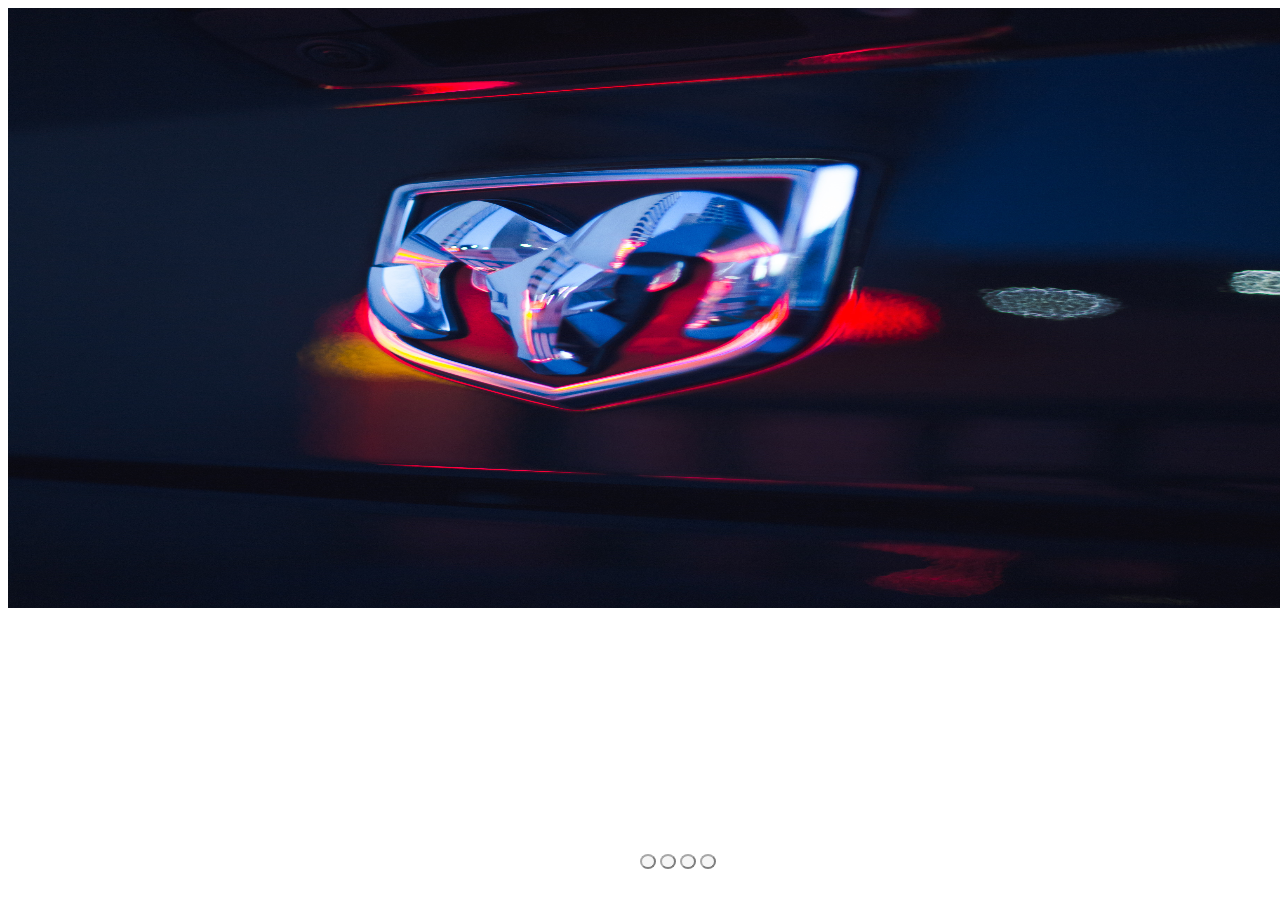
<file: slider.html>
<!DOCTYPE html>
<html>
    <head>
        
    <title>image slider</title>
    <script>
        function f(){
            document.getElementById('photo1').style.display='block';
            document.getElementById('photo2').style.display='none';
            document.getElementById('photo3').style.display='none';
            document.getElementById('photo4').style.display='none';
        }
        function g(){
            document.getElementById('photo2').style.display='block';
            document.getElementById('photo1').style.display='none';
             document.getElementById('photo3').style.display='none';
             document.getElementById('photo4').style.display='none';
        }
        function h(){
            document.getElementById('photo3').style.display='block';
            document.getElementById('photo1').style.display='none';
            document.getElementById('photo2').style.display='none';
            document.getElementById('photo4').style.display='none';
            
        }
        function i(){
            document.getElementById('photo3').style.display='none';
            document.getElementById('photo1').style.display='none';
            document.getElementById('photo2').style.display='none';
            document.getElementById('photo4').style.display='block';
            
        }
    </script>
    <style>
        .content{
            width:100%;
            height: 600px;
        }
        .buttonss{
            position: absolute;
            bottom: 30px;
            left: 50%;
        }
        .images{
            width: 100%;
            height:600px;
            position: absolute;
        }
        .images img{
            width: 100%;
            height:600px; 
        }
        #photo3,#photo2,#photo4{
            display: none;
        }
        #b1,#b2,#b3,#b4{
            width: 15px;
            height: 15px;
            border-radius: 50%;
            opacity: 0.5;
        }
        
    </style>
    </head>
    <body>
        <div class="content">
        <div class="images">
            <img src="resources/css/logo.jpg" alt="1" id="photo1">
            <img src="resources/css/logo1.png" alt="2" id="photo2">
            <img src="resources/css/nature.jpg" alt="3" id="photo3">
            <img src="vendor/images/nature2.jpeg" alt="3" id="photo4">
        </div>
        <div class="buttonss">
            <button id="b1" onclick="f()"></button>
            <button id="b2" onclick="g()"></button>
            <button id="b3" onclick="h()"></button>
            <button id="b4" onclick="i()"></button>
        </div>
        </div>
    </body>
</html>
</file>
